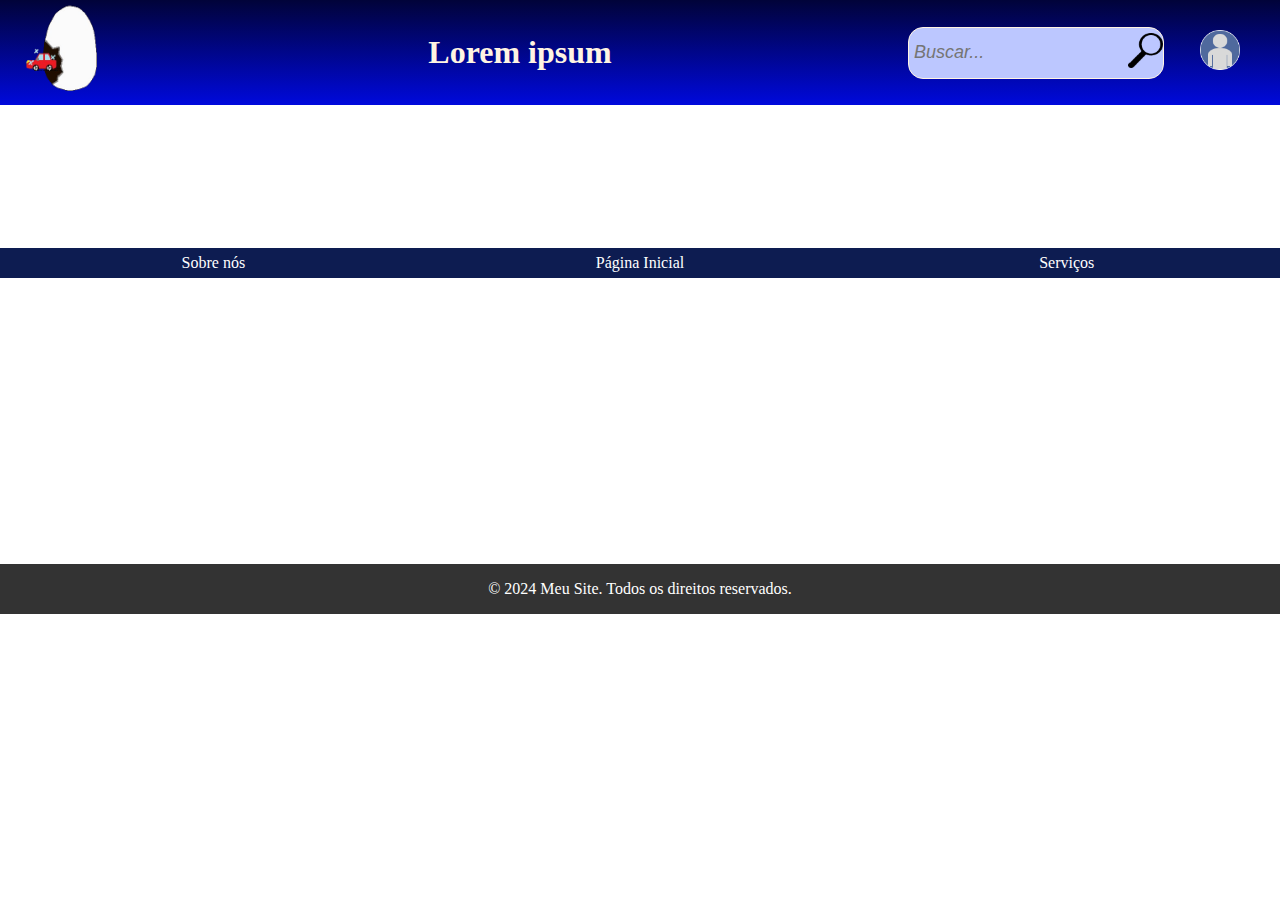
<file: ChatBOT.html>
<!DOCTYPE html>
<html lang="en">
<head>
    <meta charset="UTF-8">
    <meta name="viewport" content="width=device-width, initial-scale=1.0">
    <title>Document</title>
    <link rel="stylesheet" href="CSS/style-padrao.css">
</head>
<body>
    <header>
        <div class="container">
          <div class="column" id="divlogo">
            <a href="index.html">
              <img src="Imagens/logo-egg.png" alt="ovo" id="logo"/>
            </a>
          </div>
          
          <div class="column" id="titulo"><h1>Lorem ipsum</h1></div>
          <div class="column" id="colunaBusca">
            <div  id="divBusca">
              <div id="img2" class="column2">
                <img src="Imagens/image.png" id="btnBusca" alt="Buscar"/>
              </div>
              <div class="column2" id="divtxtbusca">
                <input type="text" id="txtBusca" placeholder="Buscar..."/>
              </div>
            </div>
          </div>
          <div class="column" id="img">
            <a href="Cadastro/Perfil.html"><img src="Imagens/user.png" alt="Perfil" id="icone" ><a>
          </div>
        </div>
      
        
    </header>
    <nav>
      <div class="redirecionamento">
        <a href="Sobre_nos.html">Sobre nós</a>
      </div>
      <div class="redirecionamento"><a href="index.html">Página Inicial </a></div>
      <div class="redirecionamento"> <a href="">Serviços</a></div>
    </nav>
      <main>
        
      </main>
      <footer>
        <p>© 2024 Meu Site. Todos os direitos reservados.</p>
      </footer>
</body>
</html>
</file>
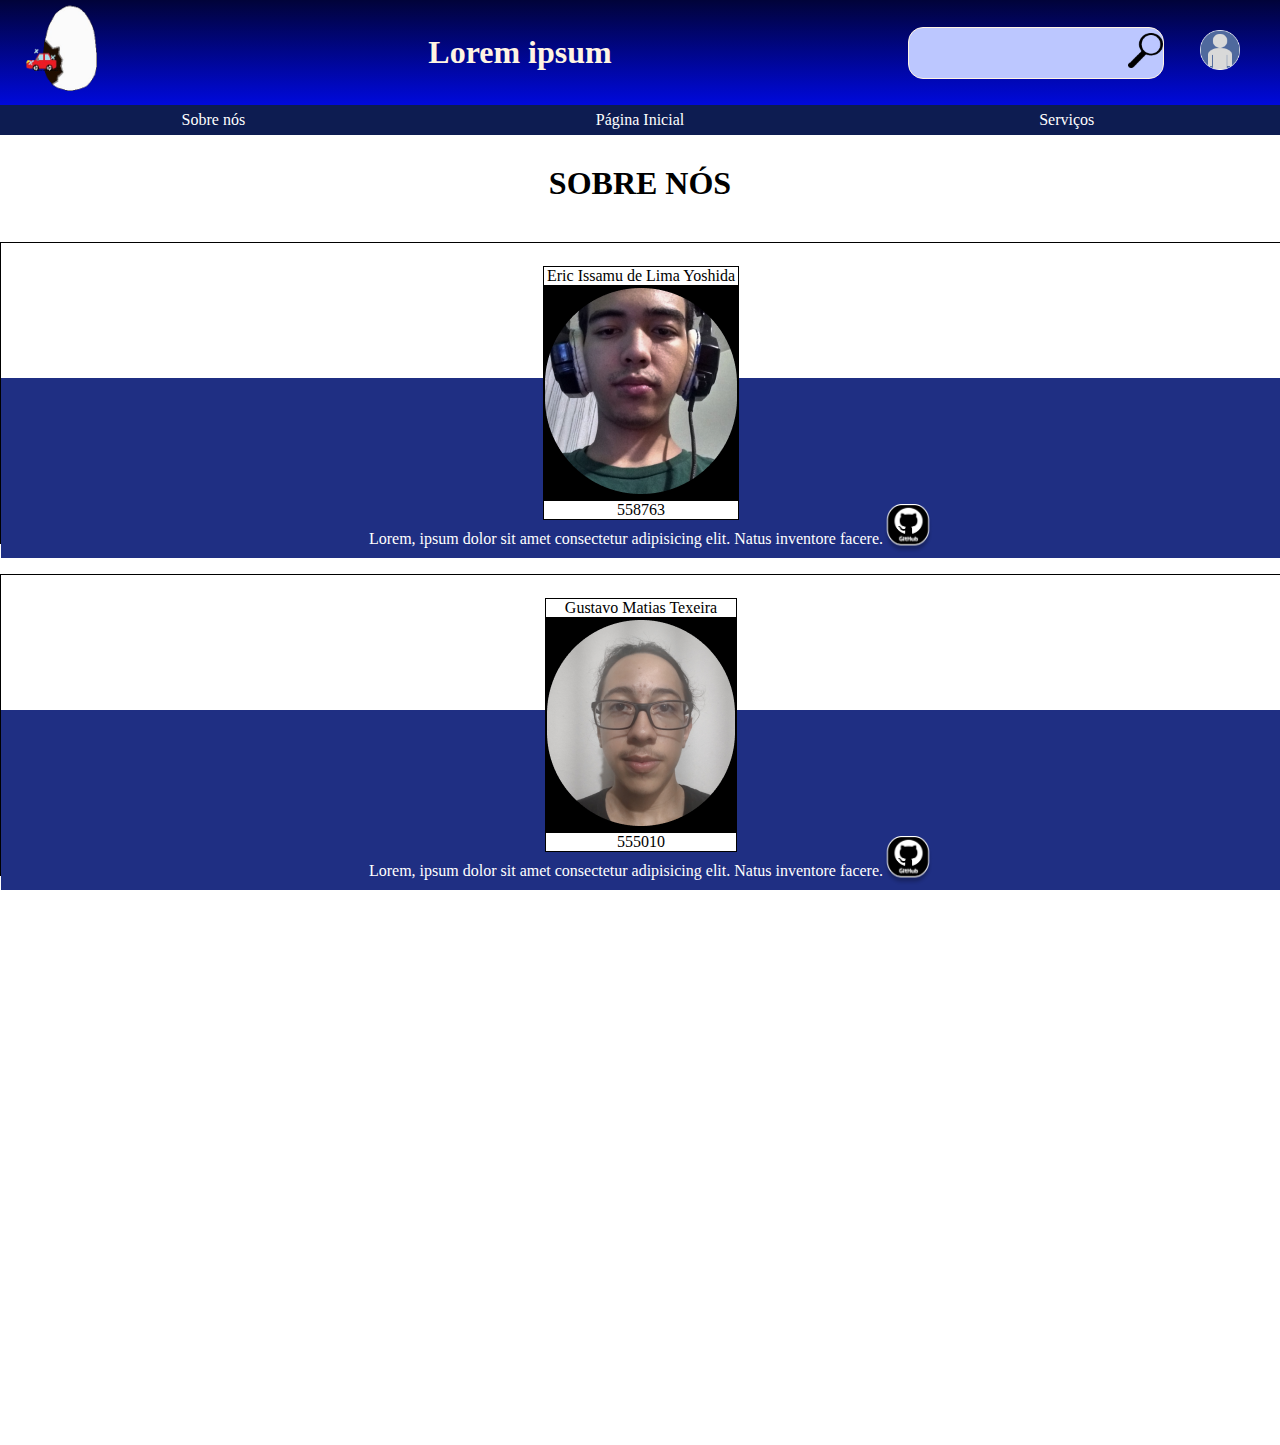
<file: Sobre_nos.html>
<!DOCTYPE html>
<html lang="pt-br">
  <head>
    <meta charset="UTF-8" />
    <meta name="viewport" content="width=device-width, initial-scale=1.0" />
    <title>Wireframe Básico</title>
    <link rel="stylesheet" href="CSS/style-padrao.css" />
    <link rel="stylesheet" href="CSS/style-sobre-nos.css  ">
  </head>
  <body>
    <header>
        <div class="container">
          <div class="column" id="divlogo">
            <a href="index.html">
              <img src="Imagens/logo-egg.png" alt="ovo" id="logo"/>
            </a>
          </div>
          <div class="column" id="titulo"><h1>Lorem ipsum</h1></div>
          <div class="column" id="colunaBusca">
            <div  id="divBusca">
              <div id="img2" class="column2">
                <img src="Imagens/image.png" id="btnBusca" alt="Buscar"/>
              </div>
              <div class="column2" id="divtxtbusca">
                <input type="text" id="txtBusca"/>
              </div>
            </div>
          </div>
          <div class="column" id="img">
            <a href="Cadastro/Cadastro.html"><img src="Imagens/user.png" alt="Perfil" id="icone" ><a>
          </div>
        </div>
      </header>
      <nav>
        <div class="redirecionamento"><a href="Sobre_nos.html">Sobre nós</a></div>
        <div class="redirecionamento"><a href="index.html">Página Inicial </a></div>
        <div class="redirecionamento"><a href="">Serviços</a></div>
      </nav>
    <main>
      <section class="section1">
          <div class="midia">
            
            <h3>REPOSITORIOS</h3>
            <div class="link">
            <a href="https://github.com/Yoshida672/Challenge.git" target="_blank">Repositório GitHUB</a>
          <a href="https://www.figma.com/file/TSkuVkde5wH0N2zzNCgKdR/Untitled?type=design&node-id=0%3A1&mode=design&t=fFBDQbOIaBGu6f7p-1" target="_blank">Repositório Figma</a></div></div>
            <div class="content1">
                <div class="image">
                  <div class="img"><p>Eric Issamu de Lima Yoshida</p>
                    <img src="Imagens/eric.png" alt="Imagem" /><p>558763</p></div>
                </div>
                <div class="text">
                    <p>Lorem, ipsum dolor sit amet consectetur adipisicing elit. Natus inventore facere.</p>
                    
                    
                    <div class="social-media">
                    <!-- Espaço reservado para os ícones das redes sociais -->
                    <a href="https://github.com/Yoshida672" target="_blank"><img class="git" src="Imagens/github.png" alt="GitHUB" /></a>
                    </div>
                </div>
                
            </div>
            <div class="content2">
                <div class="image">
                  <div class="img"><p>Gustavo Matias Texeira</p>
                    <img src="Imagens/gustavo.png" alt="Imagem" /><p>555010</p>
                  </div>
                  </div>
                <div class="text">
                    <p>Lorem, ipsum dolor sit amet consectetur adipisicing elit. Natus inventore facere. </p>
                    
                    <div class="social-media">
                    <!-- Espaço reservado para os ícones das redes sociais -->
                    <a href="https://github.com/Gustavo295" target="_blank"><img class="git" src="Imagens/github.png" alt="GitHUB" /></a>
                    </div>
                </div>
               
                </div>
            </div>
            <div class="content3">
                <div class="image">
                  <div class="img"><p>Gustavo Monção</p>
                    
                    <img src="Imagens/moncao.png" alt="Imagem" /><p>557515</p></div>
                    
                </div>

                <div class="text">
                    <p>Lorem, ipsum dolor sit amet consectetur adipisicing elit. Natus inventore facere.</p> 
                    
                    <div class="social-media">
                    <!-- Espaço reservado para os ícones das redes sociais -->
                    <a href="https://github.com/moncaogustavo" target="_blank"><img class="git" src="Imagens/github.png" alt="GitHUB" /></a>
                    </div>
                </div>
            </div>
            <div class="espace"><h2>SOBRE NÓS</h2></div>
        </section>
        </div>
        
      </div>
    </main>

    <footer>
      <p>© 2024 Meu Site. Todos os direitos reservados.</p>
      <!-- Coloque o conteúdo do footer aqui, como informações de contato, links úteis, etc. -->
    </footer>
  </body>
</html>
</file>
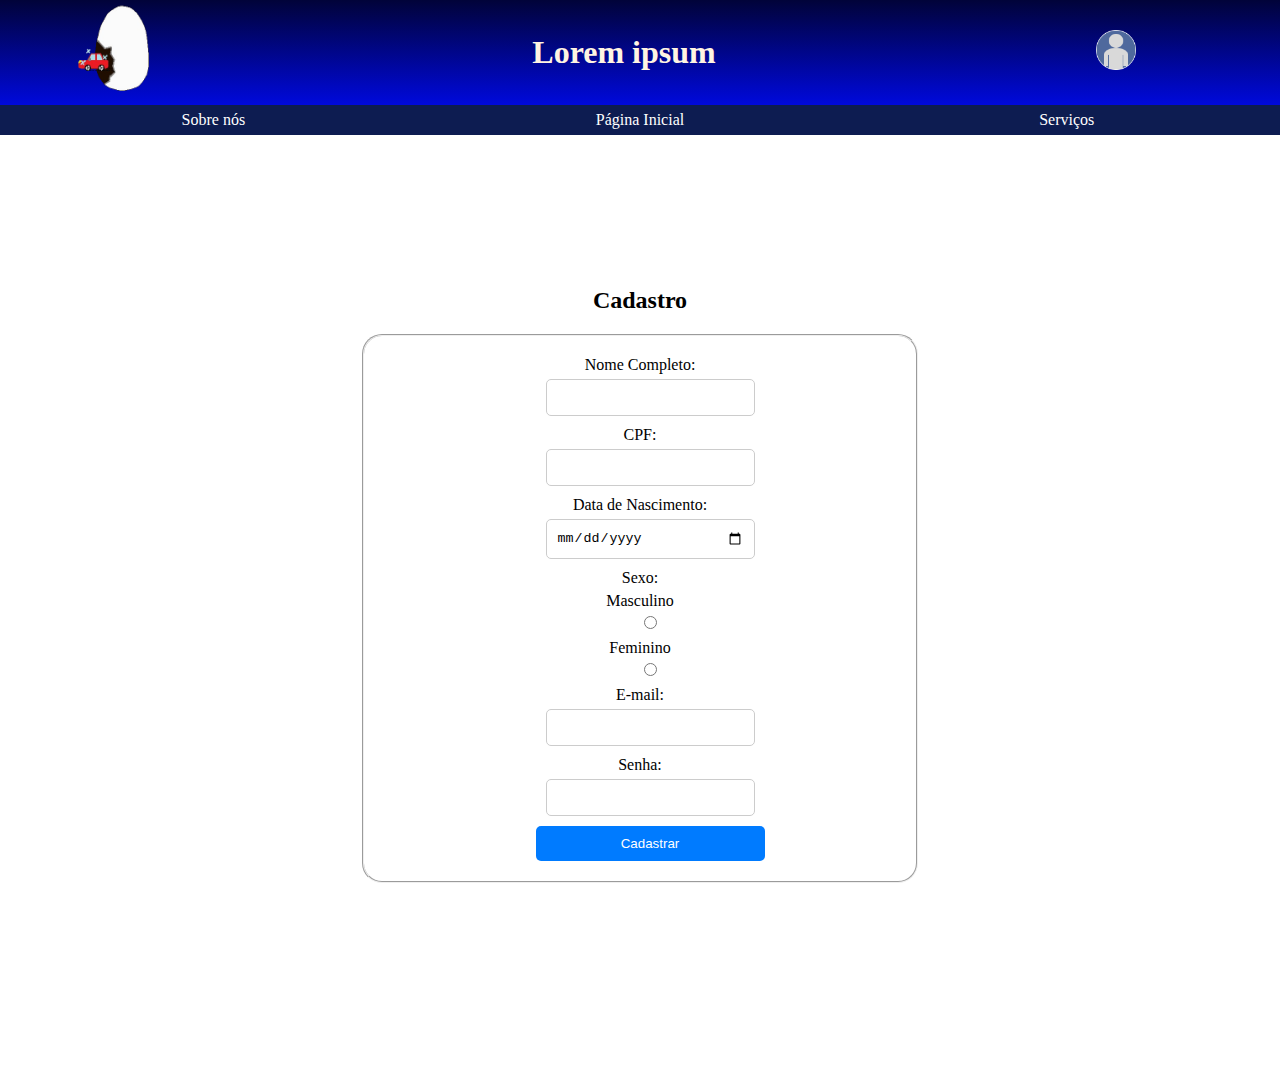
<file: Cadastro/Cadastro.html>
<!DOCTYPE html>
<html lang="en">
  <head>
    <meta charset="UTF-8" />
    <meta name="viewport" content="width=device-width, initial-scale=1.0" />
    <title>Cadastro</title>
    <link rel="stylesheet" href="/CSS/style-padrao.css" />
    <link rel="stylesheet" href="/CSS/style-cadastro.css">
  </head>
  <body>
    <header>
      <div class="container">
        <div class="column" id="divlogo">
          <a href="/index.html">
            <img src="/Imagens/logo-egg.png" alt="ovo" id="logo"/>
          </a>
        </div>
        
        <div class="column" id="titulo"><h1>Lorem ipsum</h1></div>
       
        <div class="column" id="img">
          <a href="Cadastro/Perfil.html"><img src="/Imagens/user.png" alt="Perfil" id="icone" ><a>
        </div>
      </div>
    
      
  </header>
  <nav>
    <div class="redirecionamento"><a href="/Sobre_nos.html">Sobre nós</a></div>
    <div class="redirecionamento"><a href="/index.html">Página Inicial </a></div>
      <div class="redirecionamento"> <a href="">Serviços</a></div>
  </nav>
    <main>
      <section>
      <div class="section1">
        <h2>Cadastro</h2>
        <fieldset>
        <form action="index.html" method="post">
          <div>
          <label for="nome">Nome Completo:</label>
            <input type="text" id="nome" name="nome" required>
          </div>
          <div>
            <label for="cpf">CPF:</label>
            <input type="text" name="cpf" id="cpf">
          </div>
          <div>
            <label for="dataNascimento">Data de Nascimento:</label>
            <input type="date" name="Nascimento" id="dataNascimento">
          </div>
          <div>
            <label for="sexo">Sexo:</label>
            <label for="sexo1">Masculino</label>
            <input type="radio" name="sexo" id="sexo1" value="M">
            <label for="sexo2">Feminino</label>
            <input type="radio" name="sexo" id="sexo2" value="F"> 
          </div> 
        <div>
            <label for="email">E-mail:</label>
            <input type="email" id="email" name="email" required>
          </div>
          <div>
            <label for="senha">Senha:</label>
            <input type="password" id="senha" name="senha" required>
          </div>
            <input type="submit" value="Cadastrar">
          </fieldset>
          </form>
    </div>
  </section>
    </main>
    <footer>
      <p>© 2024 Meu Site. Todos os direitos reservados.</p>
    </footer>
    <script>
      var form = document.querySelector("form");
     function redirectToProfilePage() {
            window.location.href = "/Cadastro/Perfil.html";
        }
        function submitForm(event) {
            event.preventDefault(); 
            redirectToProfilePage();
        }
        document.addEventListener("DOMContentLoaded", function() {    
            form.addEventListener("submit", submitForm);
        });
    </script>
  </body>
</html>
</file>
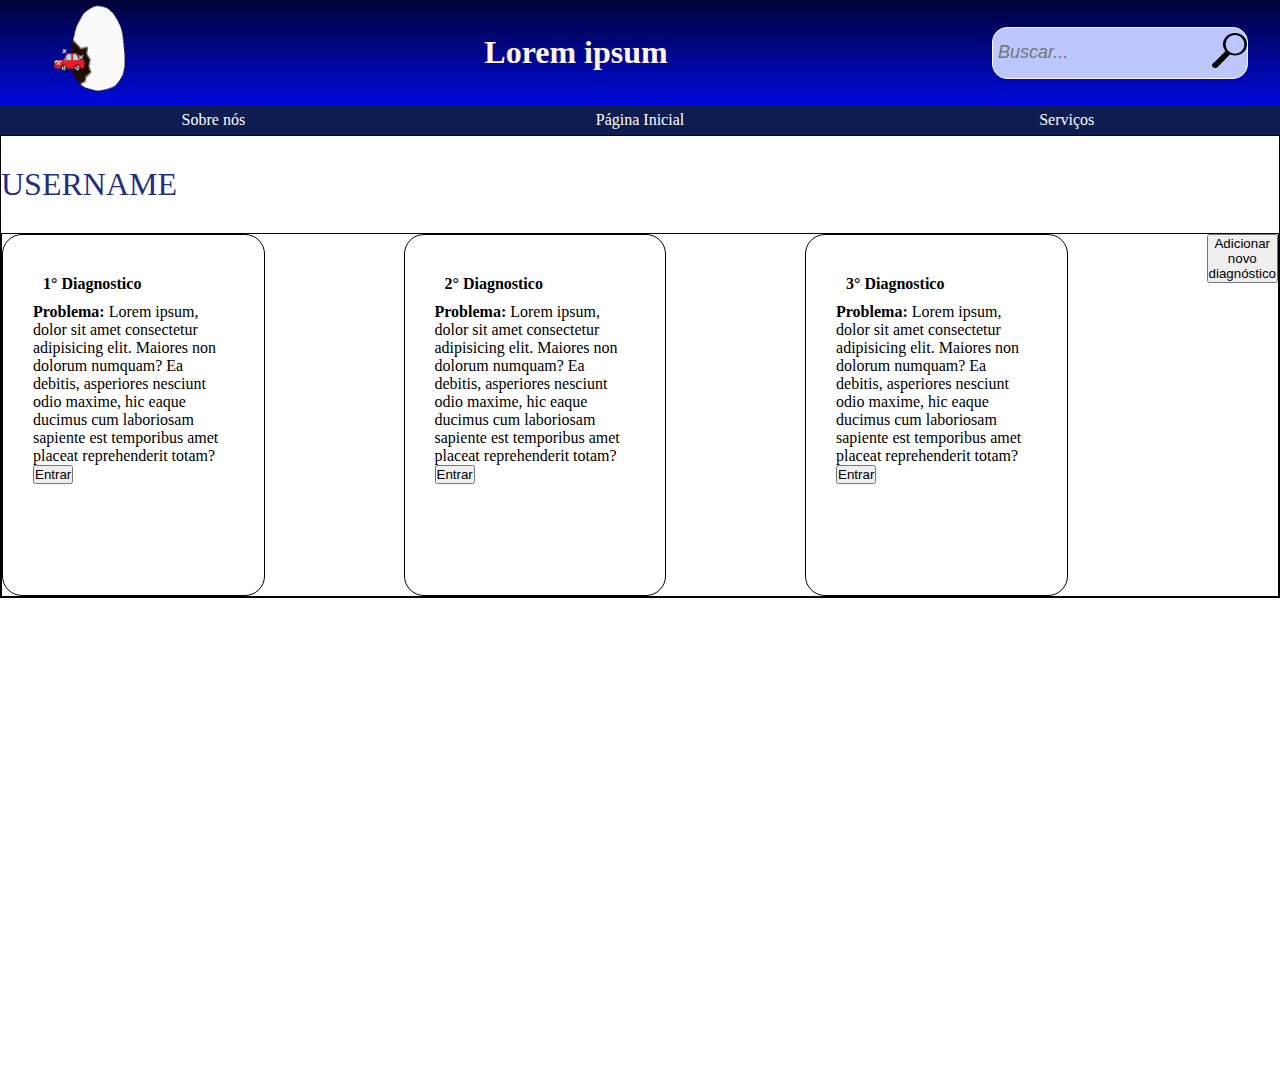
<file: Cadastro/Perfil.html>
<!DOCTYPE html>
<html lang="en">
  <head>
    <meta charset="UTF-8" />
    <meta name="viewport" content="width=device-width, initial-scale=1.0" />
    <title>Document</title>
    <link rel="stylesheet" href="/CSS/style-padrao.css" />
    <link rel="stylesheet" href="/CSS/style-perfil.css" />
  </head>
  <body>
    <header>
      <div class="container">
        <div class="column" id="divlogo">
          <a href="/index.html">
            <img src="/Imagens/logo-egg.png" alt="ovo" id="logo" />
          </a>
        </div>

        <div class="column" id="titulo"><h1>Lorem ipsum</h1></div>
        <div class="column" id="colunaBusca">
          <div id="divBusca">
            <div id="img2" class="column2">
              <img src="/Imagens/image.png" id="btnBusca" alt="Buscar" />
            </div>
            <div class="column2" id="divtxtbusca">
              <input type="text" id="txtBusca" placeholder="Buscar..." />
            </div>
          </div>
        </div>
      </div>
    </header>
    <nav>
      <div class="redirecionamento">
        <a href="/Sobre_nos.html">Sobre nós</a>
      </div>
      <div class="redirecionamento">
        <a href="/index.html">Página Inicial </a>
      </div>
      <div class="redirecionamento"><a href="">Serviços</a></div>
    </nav>
    <main>
      <section class="content">
        <div class="titulo">USERNAME</div>
        <div class="divBox">
          <div class="box">
            <div class="texto">
              <p class="diagnostico"><strong>1° Diagnostico</strong></p>
              <p class="problema">
                <strong>Problema:</strong> Lorem ipsum, dolor sit amet
                consectetur adipisicing elit. Maiores non dolorum numquam? Ea
                debitis, asperiores nesciunt odio maxime, hic eaque ducimus cum
                laboriosam sapiente est temporibus amet placeat reprehenderit
                totam?
              </p>
              <button>Entrar</button>
            </div>
          </div>
          <div class="box">
            <div class="texto">
              <p class="diagnostico"><strong>2° Diagnostico</strong></p>
              <p class="problema">
                <strong>Problema:</strong> Lorem ipsum, dolor sit amet
                consectetur adipisicing elit. Maiores non dolorum numquam? Ea
                debitis, asperiores nesciunt odio maxime, hic eaque ducimus cum
                laboriosam sapiente est temporibus amet placeat reprehenderit
                totam?
              </p>
              <button>Entrar</button>
            </div>
          </div>
          <div class="box">
            <div class="texto">
              <p class="diagnostico"><strong>3° Diagnostico</strong></p>
              <p class="problema">
                <strong>Problema:</strong> Lorem ipsum, dolor sit amet
                consectetur adipisicing elit. Maiores non dolorum numquam? Ea
                debitis, asperiores nesciunt odio maxime, hic eaque ducimus cum
                laboriosam sapiente est temporibus amet placeat reprehenderit
                totam?
              </p>
              <button>Entrar</button>
            </div>
          </div>
          <div class="box" id="addDiagnostico">
            <button>Adicionar novo diagnóstico</button>
          </div>
        </div>
      </section>
    </main>
    <footer>
      <p>© 2024 Meu Site. Todos os direitos reservados.</p>
    </footer>
  </body>
</html>
</file>
<file: CSS/style-padrao.css>
@import url("https://fonts.googleapis.com/css2?family=Karma:wght@300;400;500;600;700&display=swap");
* {
  padding: 0;
  margin: 0;
  box-sizing: content-box;
}

html,
body {
  width: 100vw;
  height: 100vh;
  max-width: 100vw;
  overflow-x: hidden; /* Evita o estouro horizontal */
  overflow-y: auto;
}
body {
  display: grid;
  grid-template-areas:
    "header"
    "nav"
    "main"
    "footer";
}
header {
  grid-area: header;
}
nav {
  grid-area: nav;
}
main {
  grid-area: main;
}
footer {
  grid-area: footer;
}
header {
  background-image: linear-gradient(#010339, #0009dc);
  background-size: 100%;
  color: #fff4e2;
  height: 105px;
}
#logo {
  width: 100px;
  height: 100px;
  margin: 10px;
}
.forms {
  height: 30px;
}
nav {
  background-color: #0d1c51;
  width: 100%;
  height: 30px;
  display: inline-flex;
  justify-content: center;
  align-items: center;
}
nav .redirecionamento {
  display: flex;
  justify-content: center;
  width: 100%;
}
nav .redirecionamento a {
  text-align: center;
  text-decoration: none;
  color: white;
}
#divBusca {
  background-color: #bcc7ff;
  border: solid 1px;
  border-radius: 15px;
  height: 50px;
  padding-left: 5px;
  width: 100%;
  min-width: 80px;
}
#img {
  padding: 20px;
  text-align: right;
  width: 5%;
  height: 60%;
}
#img2 {
  text-align: right;
  width: 20%;
  min-width: 35px;
  height: 100%;
  align-content: center;
  justify-self: center;
}
#txtBusca {
  float: left;
  background-color: transparent;
  font-style: italic;
  font-size: 18px;
  border: none;
  height: 100%;
  width: 100%;
}
#icone {
  width: 40px;
  height: 40px;
}
.column {
  display: flex;
  justify-content: center;
  align-items: center;
  width: 100%;
  height: 100%;
}
.container {
  display: flex;
  justify-content: space-evenly;
  height: 100%;
  min-height: 100%;
  margin-bottom: -30px;
}
#btnBusca {
  width: 35px;
  height: 35px;
}
.column2 {
  float: inline-end;
  align-items: center;
  width: 80%;
  height: 100%;
}
#colunaBusca {
  display: flex;
  width: 20%;
}
#divlogo {
  width: 10%;
  min-width: 100px;
}
#titulo {
  width: 60%;
}
.column2:nth-child(1) {
  order: 1;
}

.column2:nth-child(2) {
  order: 2;
}
footer {
  display: flex;
  background-color: #333;
  color: #fff;
  width: 100%;
  height: 50px;
  align-items: center;
  justify-content: center;
}

header h1,
footer p {
  display: flex;
  text-align: center;
  align-items: center;
  justify-content: center;
}
</file>
<file: CSS/style-sobre-nos.css>
* {
  margin: 0;
  padding: 0;
}

.section1 {
  display: grid;
  gap: 30px;
  grid-template-areas:
    "espace"
    "cont1"
    "cont2"
    "cont3"
    "midia";
}
.espace {
  grid-area: espace;
  margin-top: 20px;
  display: inline-flex;
  justify-content: center;
  align-items: center;
}
.espace h2 {
  font-size: 2em;
  padding: 10px;
  text-align: center;
  width: 50%;
}
.midia {
  grid-area: midia;
}
.content1 {
  grid-area: cont1;
}
.content2 {
  grid-area: cont2;
}
.content3 {
  grid-area: cont3;
}
.content1,
.content2,
.content3 {
  display: grid;
  grid-template-areas:
    "stack "
    "stack "; /* Cria duas linhas com a mesma área */
  position: relative;
  width: 100%;
  height: 300px;
  border: 1px solid black;
}
.midia {
  width: 100%;
  display: flex;
  flex-direction: column;
  justify-items: auto;
  align-items: center;
  margin: 20px;
}
.midia h3 {
  margin: 20px;
  font-size: 1.5em;
}
.link {
  margin-left: -40px;
  width: 100%;
  display: flex;
  justify-content: space-evenly;
}
.link a {
  border: black 1px solid;
  border-radius: 12px;
  padding: 10px;
  margin: 5px;
  background-color: #1f2f83;
  text-decoration: none;
  color: white;
  text-align: center;
}

.image {
  display: flex;
  grid-area: stack;

  position: relative;
  justify-content: center;
  align-items: center;
}
.img {
  z-index: 2;
  text-align: center;
  color: black;
  background-color: #000000;
}
.img p {
  border: 1px solid black;
  background-color: white;
}
.text {
  grid-area: stack;
  background-color: #1f2f83;
  position: absolute;
  top: 75%;
  left: 50%;
  transform: translate(-50%, -50%);
  width: 100%;
  height: 60%;
  z-index: 1;
  display: flex;
  justify-content: center;
  align-items: end;
}
.text p {
  margin-left: 20px;
  margin-bottom: 10px;
  text-align: center;
  color: white;
  font-size: 100%;
}
.git {
  height: 50px;
  width: 50px;
}
</file>
<file: CSS/style-cadastro.css>
main {
  width: 100vw;
  height: 100vh;
  display: flex;
  justify-content: center;
  align-items: center;
}

.section1 {
  width: 80vw;
  display: flex;
  flex-direction: column;
  align-items: center;
  justify-content: center;
}

fieldset {
  display: flex;
  justify-content: center;
  align-items: center;
  width: 50%;
  min-width: 30%;
  padding: 20px;
  border-radius: 20px;
  margin-top: 20px;
}

label {
  width: 100%;
  text-align: center;
  display: block;
  margin-bottom: 5px;
}

input[type="text"],
input[type="email"],
input[type="password"],
input[type="date"],
input[type="radio"] {
  width: 100%;
  padding: 10px;
  margin-bottom: 10px;
  margin-left: 10px;
  border-radius: 5px;
  border: 1px solid #ccc;
  box-sizing: border-box;
}

input[type="submit"] {
  width: 100%;
  padding: 10px;
  border-radius: 5px;
  border: none;
  background-color: #007bff;
  color: #fff;
  cursor: pointer;
}
</file>
<file: CSS/style-perfil.css>
main {
  display: flex;
  background-color: #fff;
  flex-direction: column;
  justify-content: space-between;
  width: 100vw;
  height: 100vh;
}

.content {
  display: grid;
  gap: 30px;
  grid-template-areas:
    "titulo"
    "box";
  border: 1px solid black;
}
.titulo {
  margin-top: 30px;
  grid-area: titulo;
  color: #1f2f83;
  font-size: 2rem;
}
.divBox {
  grid-area: box;
  display: flex;
  flex-direction: row;
  justify-content: space-around;
  border: 1px solid black;
}
.texto {
  border: 1px solid black;
  border-radius: 20px;
  padding: 30px;
  width: 50%;
  height: 300px;
}
strong {
  font-weight: bold;
}
.diagnostico {
  padding: 10px;
}
</file>
